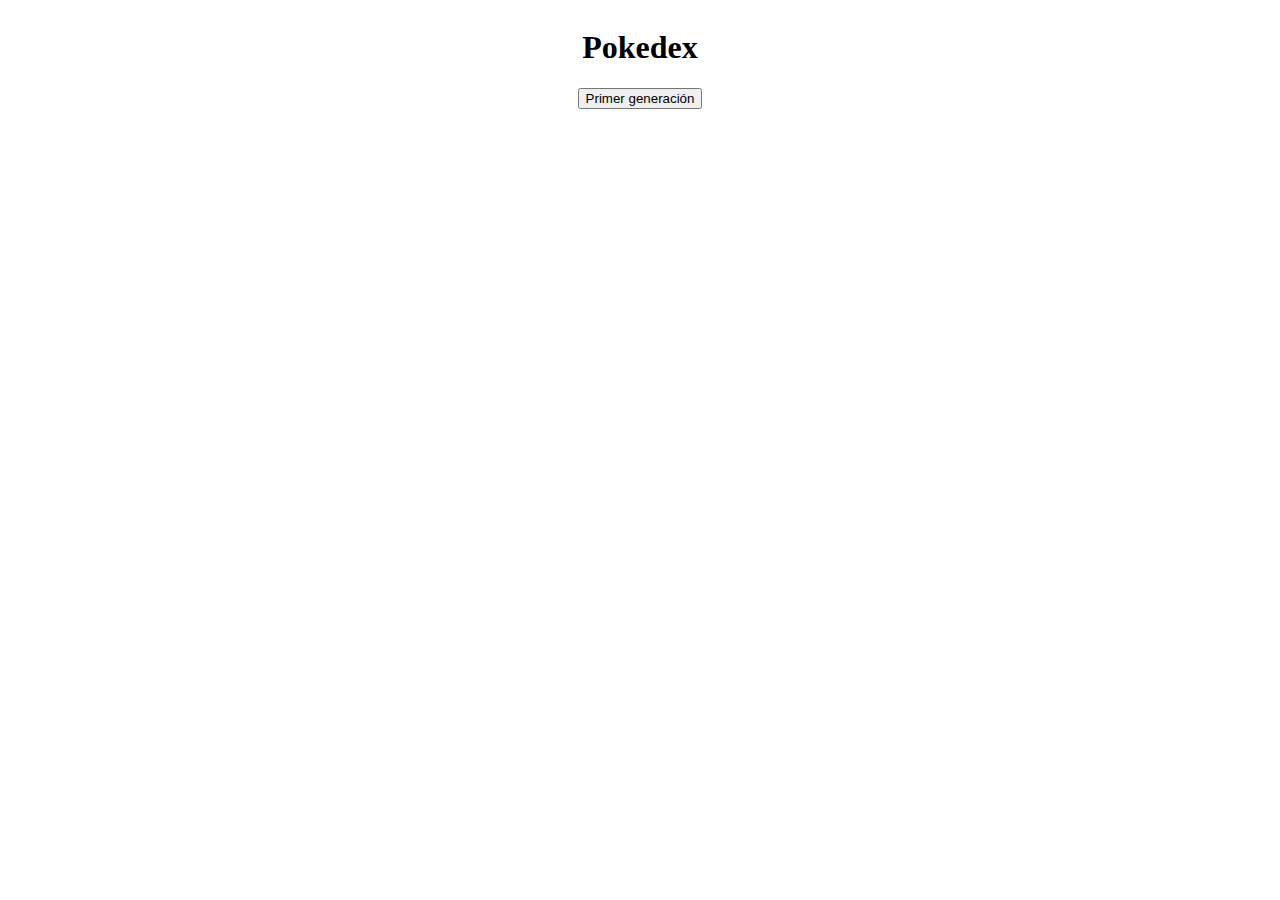
<file: pages/pokedex.html>
<!DOCTYPE html>
<html lang="en">
<head>
    <meta charset="UTF-8">
    <meta name="viewport" content="width=device-width, initial-scale=1.0">
    <title>Pokedex</title>
    <link rel="stylesheet" href="/styles/main.css">
    <script src="/src/main.js" async defer></script>
    <script src="/src/fetch2" async defer></script>
</head>
<body>
    <h1>Pokedex</h1>
<div class="pokemons-container" id="pokemons-container"></div>
<button class="btn-fetch" id="btn-fetch">Primer generación</button>

</body>
</html>
</file>
<file: styles/main.css>
body {
    display: flex;
    flex-direction: column;
    justify-content: center;
    align-items: center;
}


/* button{
    background-color: aqua;
    font-size: 1rem;
    border-radius: 30%;
    padding: 12px;


} */



.container{
    margin: 30px;

}
.button, input[type=submit] {
    font-weight: bold;
    background-color: #f8f9fa;
    font-size: 1rem;
    border-radius: 10%;
    padding: 8px;
    min-height: 30px;
    border: 0px solid transparent;
    box-shadow: rgba(0, 0, 0, 0.05) 0px 6px 24px 0px, rgba(0, 0, 0, 0.08) 0px 0px 0px 1px;
}

button:hover {
    cursor: pointer;
}
</file>
